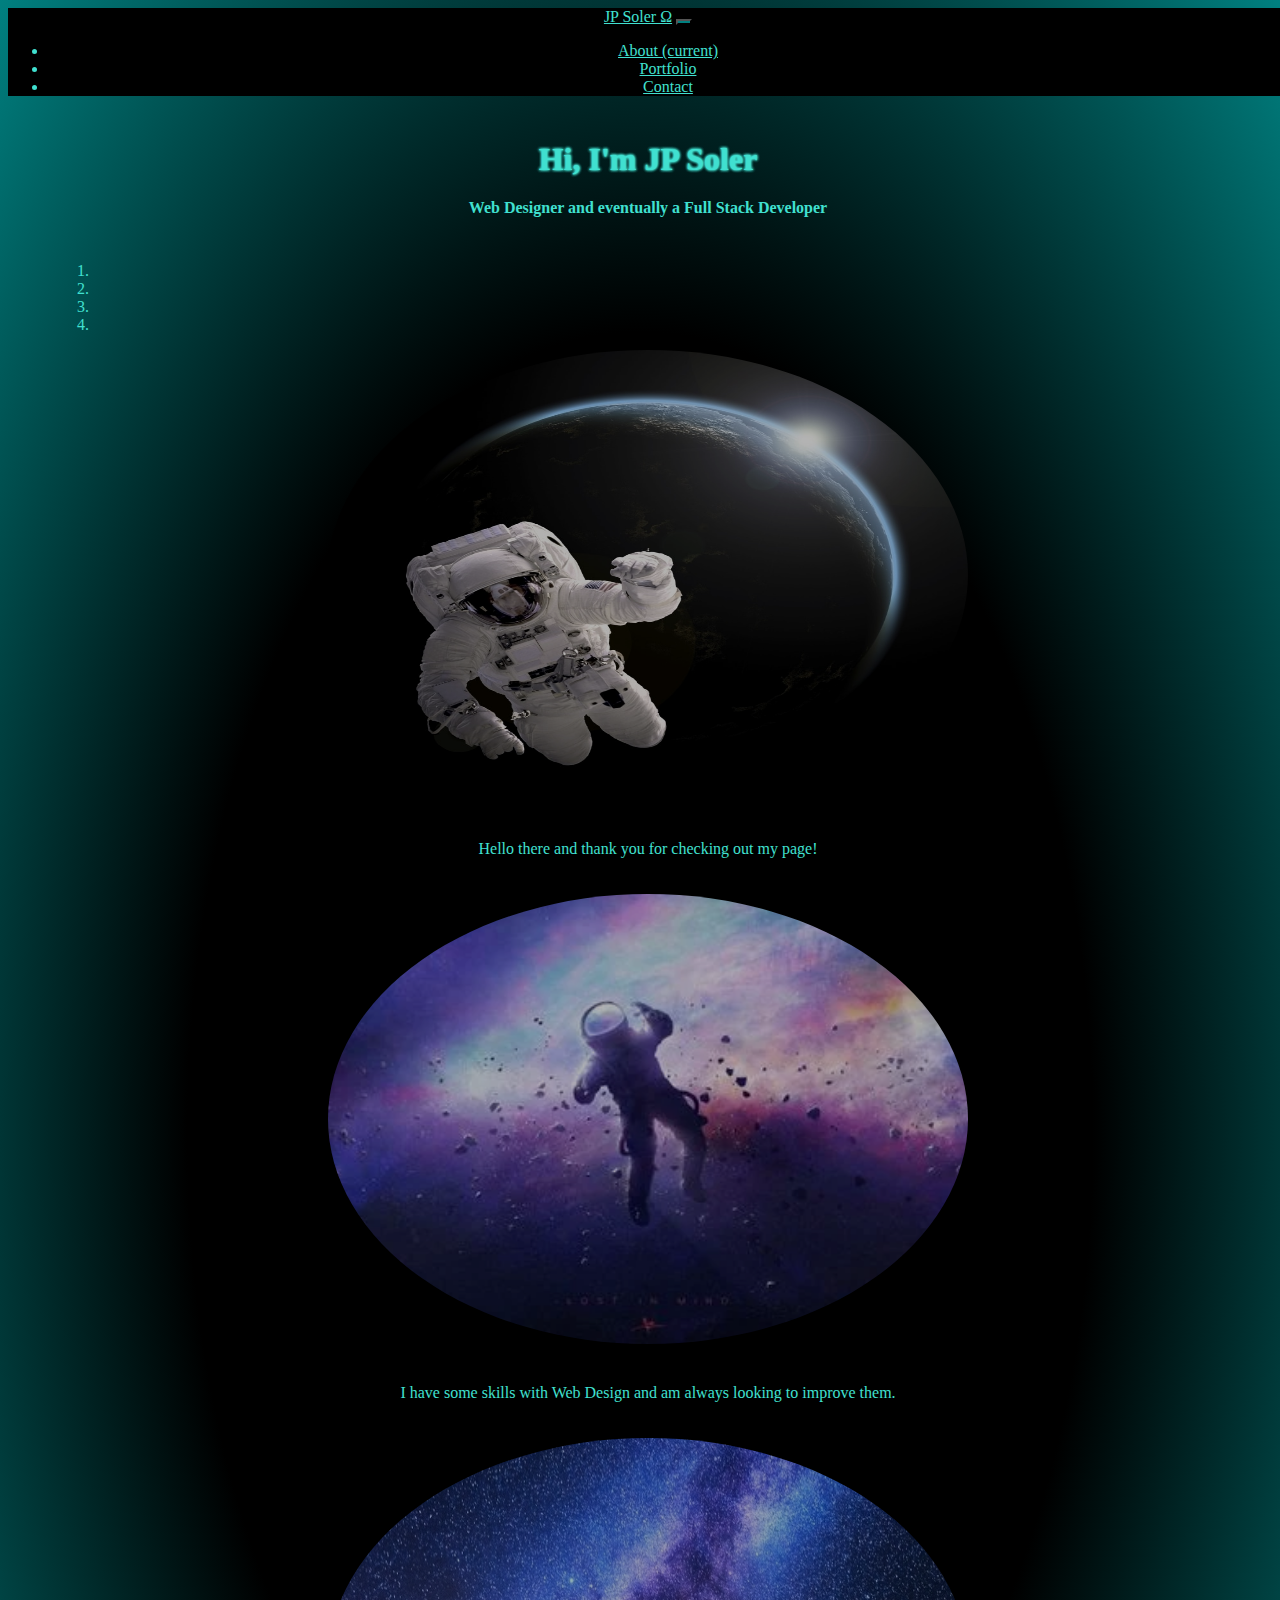
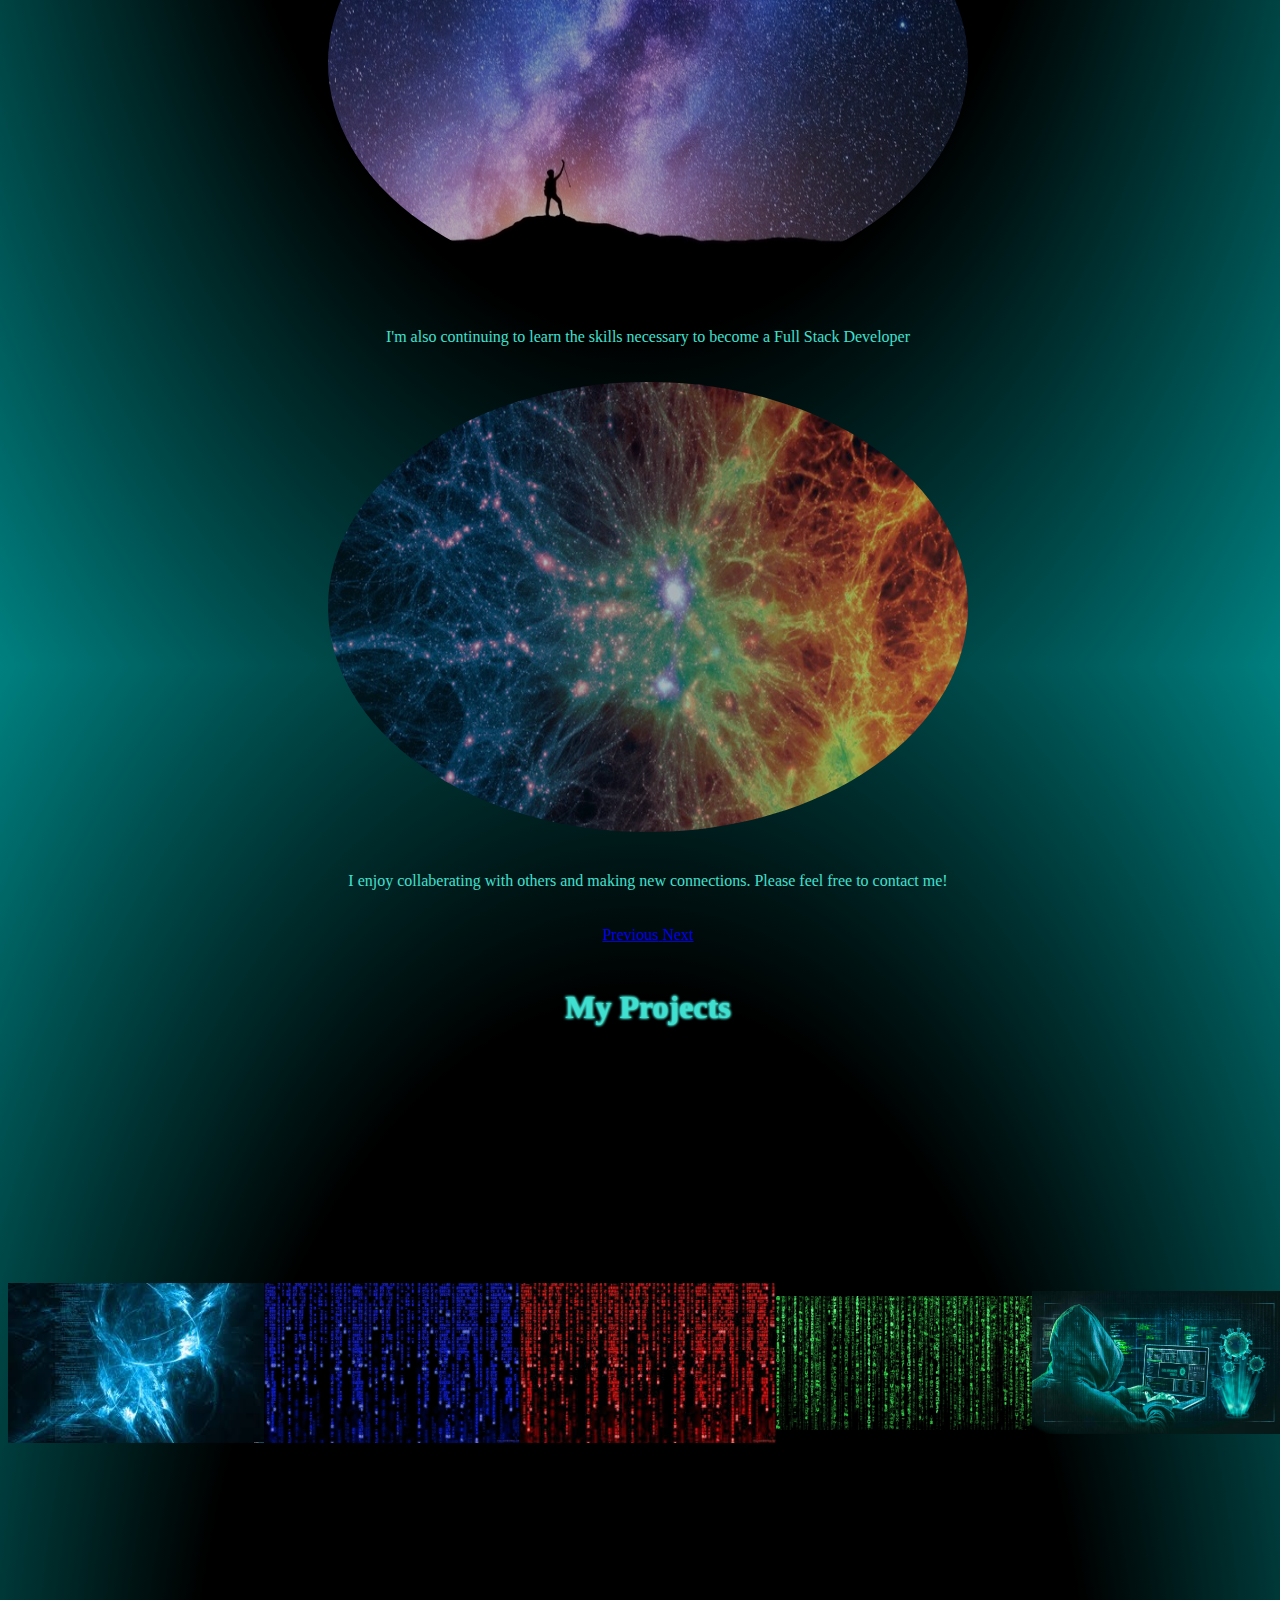
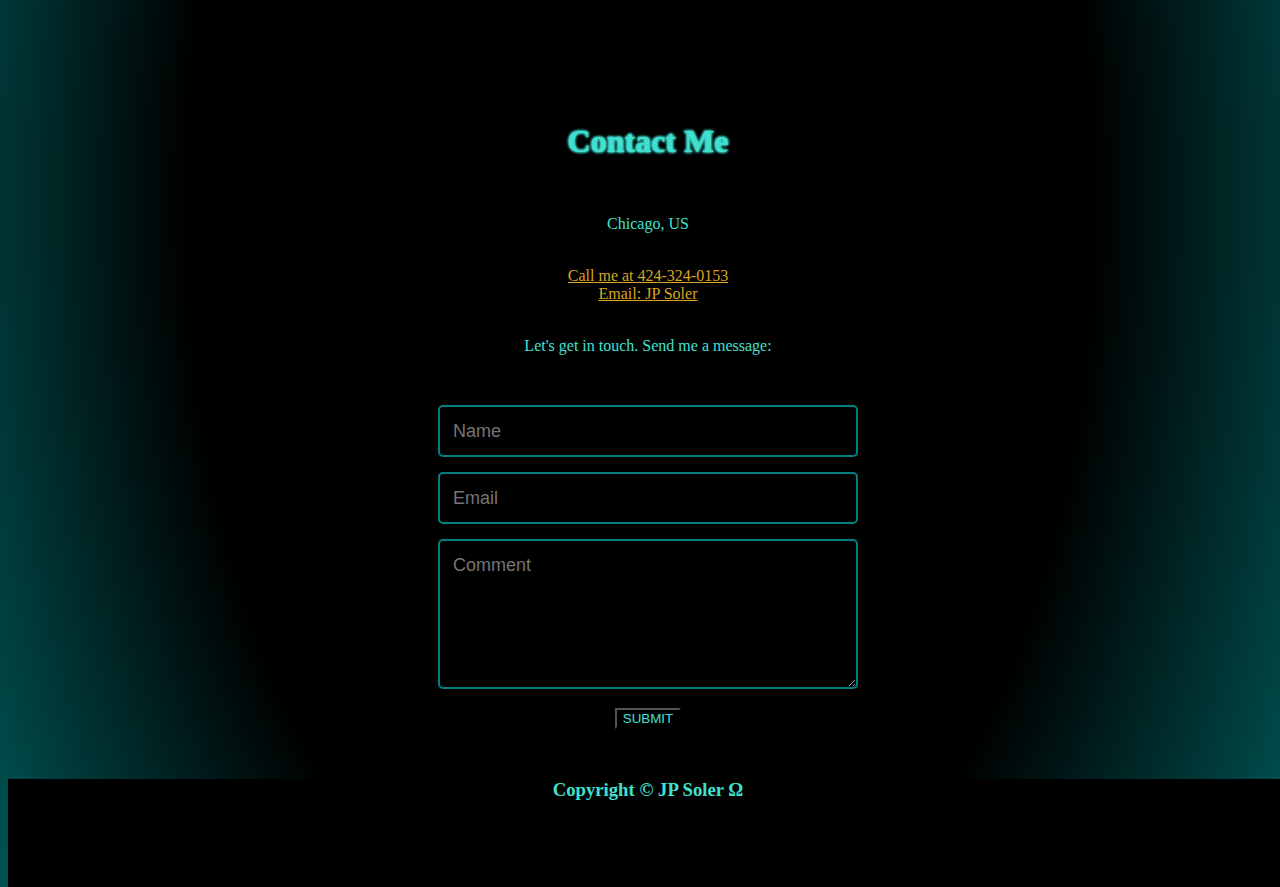
<file: index.html>
<!doctype html>
<html lang="en">

<head>
    <!-- Required meta tags -->
    <meta charset="utf-8">
    <meta name="viewport" content="width=device-width, initial-scale=1, shrink-to-fit=no">

    <!-- Bootstrap CSS -->
    <link rel="stylesheet" href="https://cdn.jsdelivr.net/npm/bootstrap@4.5.3/dist/css/bootstrap.min.css"
        integrity="sha384-TX8t27EcRE3e/ihU7zmQxVncDAy5uIKz4rEkgIXeMed4M0jlfIDPvg6uqKI2xXr2" crossorigin="anonymous">
    <link rel="stylesheet" href="./assets/css/style.css">

    <title>Home Page</title>
</head>

<body>

    <nav class="navbar navbar-expand-lg navbar-black bg-black">
        <a class="navbar-brand" href="#">JP Soler &Omega;</a>
        <button class="navbar-toggler" type="button" data-toggle="collapse" data-target="#navbarSupportedContent"
            aria-controls="navbarSupportedContent" aria-expanded="false" aria-label="Toggle navigation">
            <span class="navbar-toggler-icon"></span>
        </button>

        <div class="collapse navbar-collapse" id="navbarSupportedContent">
            <ul class="navbar-nav mr-auto">
                <li class="nav-item active">
                    <a class="nav-link" href="#about">About <span class="sr-only">(current)</span></a>
                </li>
                <li class="nav-item">
                    <a class="nav-link" href="#portfolio">Portfolio</a>
                </li>
                <li class="nav-item">
                    <a class="nav-link" href="#contact">Contact</a>
                </li>
                </li>

            </ul>

        </div>
    </nav>
    <h1 class="header" id="about">Hi, I'm JP Soler</h1>
    <h4 class="intro">Web Designer and eventually a Full Stack Developer</h4>

    <div class="carousel slide" id="carouselExampleIndicators" data-ride="carousel">
        <ol class="carousel-indicators">
            <li data-target="#carouselExampleIndicators" data-slide-to="0" class="active"></li>
            <li data-target="#carouselExampleIndicators" data-slide-to="1"></li>
            <li data-target="#carouselExampleIndicators" data-slide-to="2"></li>
            <li data-target="#carouselExampleIndicators" data-slide-to="3"></li>
        </ol>
        <div class="carousel-inner">
            <div class="carousel-item active">
                <img src="./assets/images/majortom.jpeg" class="image" alt="...">
                <p class="mystuff">Hello there and thank you for checking out my page!</p>
            </div>
            <div class="carousel-item">
                <img src="./assets/images/majortom2.webp" class="image" alt="...">
                <p class="mystuff">I have some skills with Web Design and am always looking to improve them.</p>
            </div>
            <div class="carousel-item">
                <img src="./assets/images/newfrontiers.jpg" class="image" alt="...">
                <p class="mystuff">I'm also continuing to learn the skills necessary to become a Full Stack Developer
                </p>
            </div>
            <div class="carousel-item">
                <img src="./assets/images/universesynapse.jpg" class="image" alt="...">
                <p class="mystuff">I enjoy collaberating with others and making new connections. Please feel free to
                    contact me!</p>
            </div>
        </div>
        <a class="carousel-control-prev" href="#carouselExampleIndicators" role="button" data-slide="prev">
            <span class="carousel-control-prev-icon" aria-hidden="true"></span>
            <span class="sr-only">Previous</span>
        </a>
        <a class="carousel-control-next" href="#carouselExampleIndicators" role="button" data-slide="next">
            <span class="carousel-control-next-icon" aria-hidden="true"></span>
            <span class="sr-only">Next</span>
        </a>
    </div>

    <h1 class="header" id="portfolio">My Projects</h1>






    <div class="portcontainer">
        <div class="container">
            <img src="/assets/images/mysticalcode.jpg" alt="Avatar" class="portimage" style="width:100%">
            <div class="middle">
                <div class="text">Future Project 1</div>
            </div>
        </div>
        <div class="container">
            <img src="/assets/images/neutralcode.jpg" alt="Avatar" class="portimage" style="width:100%">
            <div class="middle">
                <div class="text">Future Project 2</div>
            </div>
        </div>
        <div class="container">
            <img src="/assets/images/maliciouscode.jpg" alt="Avatar" class="portimage" style="width:100%">
            <div class="middle">
                <div class="text">Future Project 3</div>
            </div>
        </div>
        <div class="container">
            <img src="/assets/images/matrix.jpg" alt="Avatar" class="portimage" style="width:100%">
            <div class="middle">
                <div class="text">Future Project 4</div>
            </div>
        </div>
        <div class="container">
            <img src="assets/images/coding.jpg" alt="Avatar" class="portimage" style="width:100%">
            <div class="middle">
                <div class="text">Future Project 5</div>
            </div>
        </div>
    </div>

    <h1 class="header" id="contact">Contact Me</h1>

    <div class="contactinfo">
        <br>
        <p>Chicago, US</p>
        <br>
        <a href="tel:4243240153" class="contactlink">Call me at 424-324-0153</a>
        <br>
        <a href="mailto:j.p.soler3087@gmail.com" class="contactlink">Email: JP Soler</a>
    </div><br>
    <p>Let's get in touch. Send me a message:</p>


    <form class="contact">
        <input name="name" type="text" class="input" placeholder="Name" />
        <input name="email" type="text" class="input" placeholder="Email" />
        <textarea name="text" class="input" placeholder="Comment"></textarea>
        <input class="submit" type="submit" value="SUBMIT" />
    </form>


    <div class="footer">
        <h3 class="copy">Copyright &COPY; JP Soler &Omega;</h3>
    </div>


    <!-- Optional JavaScript; choose one of the two! -->

    <!-- Option 1: jQuery and Bootstrap Bundle (includes Popper) -->
    <script src="https://code.jquery.com/jquery-3.5.1.slim.min.js"
        integrity="sha384-DfXdz2htPH0lsSSs5nCTpuj/zy4C+OGpamoFVy38MVBnE+IbbVYUew+OrCXaRkfj"
        crossorigin="anonymous"></script>
    <script src="https://cdn.jsdelivr.net/npm/bootstrap@4.5.3/dist/js/bootstrap.bundle.min.js"
        integrity="sha384-ho+j7jyWK8fNQe+A12Hb8AhRq26LrZ/JpcUGGOn+Y7RsweNrtN/tE3MoK7ZeZDyx"
        crossorigin="anonymous"></script>

    <!-- Option 2: jQuery, Popper.js, and Bootstrap JS
    <script src="https://code.jquery.com/jquery-3.5.1.slim.min.js" integrity="sha384-DfXdz2htPH0lsSSs5nCTpuj/zy4C+OGpamoFVy38MVBnE+IbbVYUew+OrCXaRkfj" crossorigin="anonymous"></script>
    <script src="https://cdn.jsdelivr.net/npm/popper.js@1.16.1/dist/umd/popper.min.js" integrity="sha384-9/reFTGAW83EW2RDu2S0VKaIzap3H66lZH81PoYlFhbGU+6BZp6G7niu735Sk7lN" crossorigin="anonymous"></script>
    <script src="https://cdn.jsdelivr.net/npm/bootstrap@4.5.3/dist/js/bootstrap.min.js" integrity="sha384-w1Q4orYjBQndcko6MimVbzY0tgp4pWB4lZ7lr30WKz0vr/aWKhXdBNmNb5D92v7s" crossorigin="anonymous"></script>
    -->
</body>

</html>
</file>
<file: assets/css/style.css>
body{
    background: radial-gradient(black, black, teal);
    background-size: inherit;
    height: 250vh;
    width: 100vw;
    text-align: center;
    color: turquoise;
    
}

.navbar{
    background-color: black;
    color: turquoise;
    
    
}

.header{
    margin-top: 5vh;
    text-shadow: 0 0 3px turquoise, 0 0 3px turquoise, 0 0 3px turquoise;
}
 
.navbar-brand{
    color: turquoise;
}

.navbar-brand:hover{
    color: turquoise;
    transform: scale(1.2);
    text-shadow: 0 0 3px turquoise, 0 0 3px turquoise, 0 0 3px turquoise;
}

.nav-link{
    color: turquoise;
}

.nav-link:hover{
    color: turquoise;
    transform: scale(1.2);
    text-shadow: 0 0 3px turquoise, 0 0 3px turquoise, 0 0 3px turquoise;
}

.form-control{
    background-color: black;
}

.image{
    height: 50vh;
    width: 50vw;
    opacity: 0.7;
    border-radius: 50%;
}

.slide{
    margin: 5vh;
}



.mystuff{
    margin: 4vh;
}

/*footer stuff*/

.footer{
    position: relative;
    margin-bottom: -50px;
    /* negative value of footer height */
    height: 12vh;
    background-color: black;
}

.copy{
    margin-top: 5px;
}

/*contact stuff*/

.contact{
    max-width:420px; 
    margin:50px auto; 
}
.input {
    color:white;
    font-family: Helvetica, Arial, sans-serif;
    font-weight:500;
    font-size: 18px;
    border-radius: 5px;
    line-height: 22px;
    background-color: transparent;
    border:2px solid teal;
    transition: all 0.3s;
    padding: 13px;
    margin-bottom: 15px;
    width:100%;
    box-sizing: border-box;
    outline:0;
  }
  
 .input:focus { 
      border:2px solid #CC4949; 
    }
  
  textarea {
    height: 150px;
    line-height: 150%;
    resize:vertical;
  }

  .submit{
      background-color: black;
      color: turquoise;
      transition-duration: 0.5s;
  }

  .submit:hover{
      background-color: turquoise;
      color: black;
      transition-duration: 0.5s;
      
  }

.contactlink{
    color: goldenrod;
}

.contactlink:hover{
    color: goldenrod;
    text-shadow: 0 0 3px goldenrod, 0 0 3px goldenrod, 0 0 3px goldenrod;
}

/*portfolio css */

.portimage{
   height: 60vh;
}

.container {
    position: relative;
    width: 50%;
  }
  
  .portimage {
    opacity: 1;
    display: block;
    width: 100%;
    height: auto;
    transition: .5s ease;
    backface-visibility: hidden;
  }
  
  .middle {
    transition: .5s ease;
    opacity: 0;
    position: absolute;
    top: 50%;
    left: 50%;
    transform: translate(-50%, -50%);
    -ms-transform: translate(-50%, -50%);
    text-align: center;
  }
  
  .container:hover .portimage {
    opacity: 0.3;
  }
  
  .container:hover .middle {
    opacity: 1;
  }
  
  .text {
    background-color: black;
    color: turquoise;
    font-size: 16px;
    padding: 16px 32px;
    text-shadow: 0 0 3px turquoise, 0 0 3px turquoise, 0 0 3px turquoise;
    border: solid 1px turquoise;
    box-shadow: 0 0 3px turquoise, 0 0 3px turquoise, 0 0 3px turquoise, 0 0 3px turquoise;
  }

  .portcontainer{
      display: flex;
      height: 70vh;
      width: 100vw;
      justify-content: center;
      align-items: center;

  }

.navbar-toggler{
    background-color: teal
}
</file>
